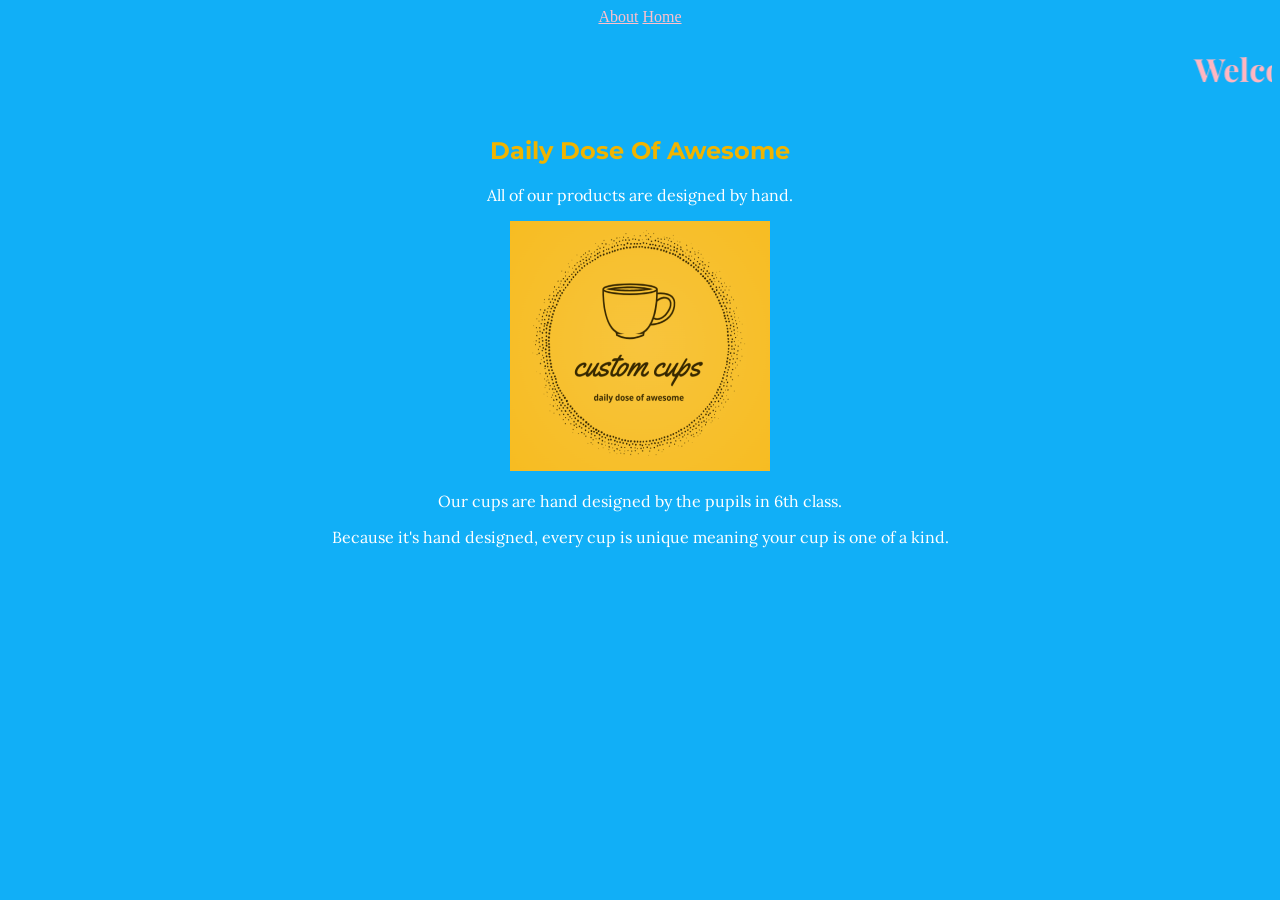
<file: custom/index.html>
<!DOCTYPE html>
<html>
<head>
  <title>Custom Cups – Hand designed mugs </title>

  <link href="https://fonts.googleapis.com/css2?family=Playfair+Display&family=Lora&family=Montserrat&display=swap" rel="stylesheet">
  <link href="stylth.css" rel="stylesheet">
  <script src="scripty.js"></script>
</head>

<body>
<nav>
  <a href="about.html">About</a>
  <a href="index.html">Home</a>
</nav>
  <marquee><h1>Welcome to <strong>Custom Cups</strong></h1></marquee>
  <h2>Daily Dose Of Awesome</h2>
  <p>All of our products are designed by hand.</p>
  <img src="cup.png" width="260" height="250">
  <p>Our cups are hand designed by the pupils in 6th class.</p>
  <p>Because it's hand designed, every cup is unique meaning your cup is one of a kind.</p>
  
</body>
</html>
</file>
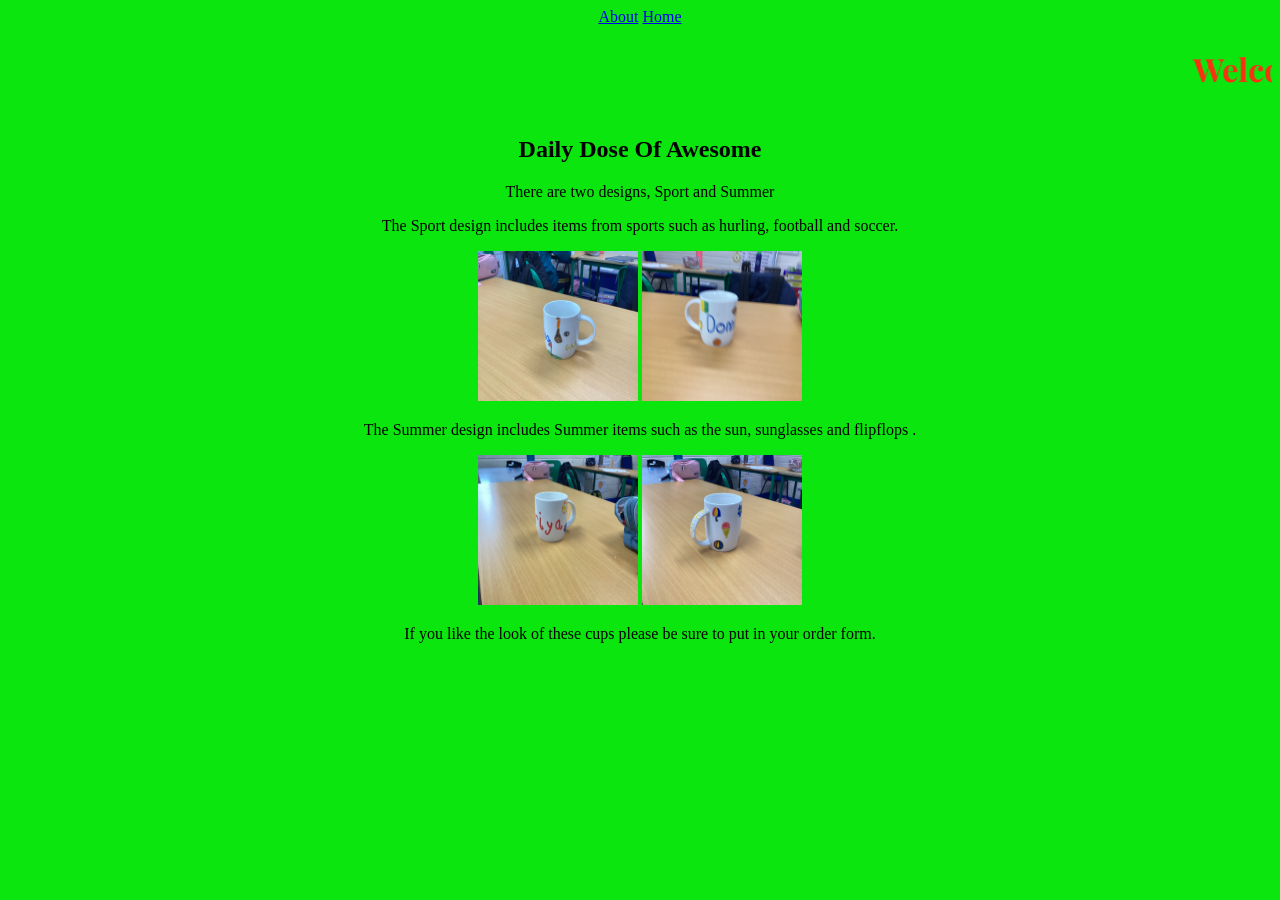
<file: custom/about.html>
<!DOCTYPE html>
<html>
<head>
  <title>Custom Cups – Hand designed mugs </title>

  <link href="https://fonts.googleapis.com/css2?family=Playfair+Display&family=Lora&family=Montserrat&display=swap" rel="stylesheet">
  <link href="style2.css" rel="stylesheet">
  <script src="scripty.js"></script>
</head>

<body>
<nav>
  <a href="about.html">About</a>
  <a href="index.html">Home</a>
</nav>
  <marquee><h1>Welcome to <strong>Custom Cups</strong></h1></marquee>
  <h2>Daily Dose Of Awesome</h2>
  <p>There are two designs, Sport and Summer</p>
  <p>The Sport design includes items from sports such as hurling, football and soccer.</p>
  <img src="Sport.jpeg" width="160" height="150"> <img src="Sport1.jpeg" width="160" height="150">
  <p>The Summer design includes Summer items such as the sun, sunglasses and flipflops .</p>
  <img src="Summer.jpeg" width="160" height="150"> <img src="Summer1.jpeg" width="160" height="150">

  <p>If you like the look of these cups please be sure to put in your order form.</p>
</body>
</html>
</file>
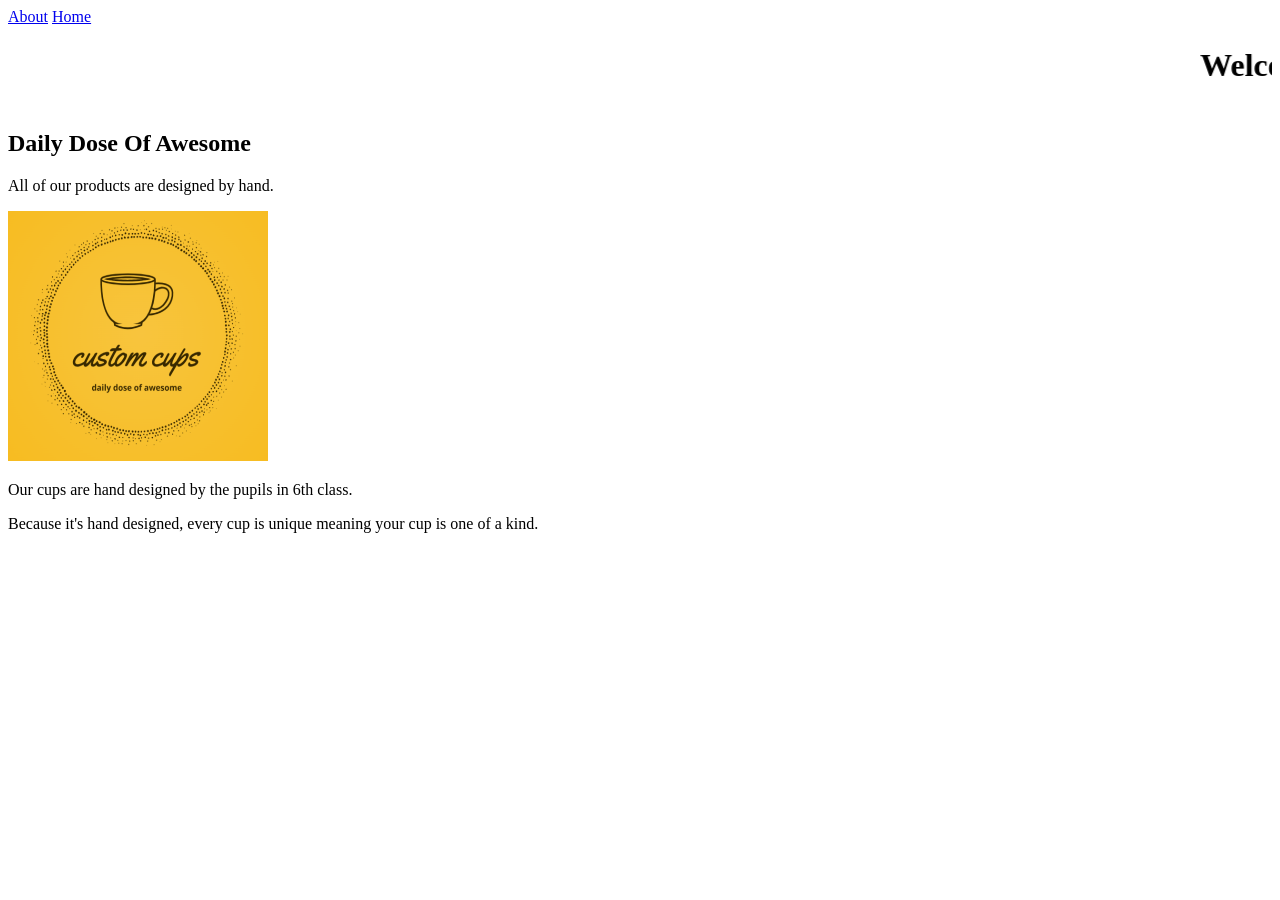
<file: custom/jepsite.html>
<!DOCTYPE html>
<html>
<head>
  <title>Custom Cups – Hand designed mugs </title>

  <link href="https://fonts.googleapis.com/css2?family=Playfair+Display&family=Lora&family=Montserrat&display=swap" rel="stylesheet">
  <link href="stylth.cs" rel="stylesheet">
  <script src="scripty.js"></script>
</head>

<body>
<nav>
  <a href="about.html">About</a>
  <a href="jepsite.html">Home</a>
</nav>
  <marquee><h1>Welcome to <strong>Custom Cups</strong></h1></marquee>
  <h2>Daily Dose Of Awesome</h2>
  <p>All of our products are designed by hand.</p>
  <img src="cup.png" width="260" height="250">
  <p>Our cups are hand designed by the pupils in 6th class.</p>
  <p>Because it's hand designed, every cup is unique meaning your cup is one of a kind.</p>
  
</body>
</html>
</file>
<file: custom/stylth.css>
body {
  background-color: #11aff7;
  text-align: center;
}

h1 {
  font-family: 'Playfair Display', serif;
  color: lightpink;
}

h2 {
  text-align: center;
  font-family: 'Montserrat', sans-serif;
  color: #f0b400;
}

p {
  text-align: center;
  font-family: 'Lora', serif;
  color: white;
}

/* Normal link */
a:link {
  color: pink;
}

/* Visited link */
a:visited {
  color: purple;
}

/* When hovering */
a:hover {
  color: red;
}

/* When clicked */
a:active {
  color: green;
}
</file>
<file: custom/style2.css>
body {
  background-color: #0be60f;
  text-align: center;
}

h1 {
  font-family: 'Playfair Display', serif;
  color: #fa3011;

h2 {
  text-align: center;
  font-family: 'Montserrat', sans-serif;
  color: #f0b400;
}

p {
  text-align: center;
  font-family: 'Lora', serif;
  color: #1a09d6;
}

/* Normal link */
a:link {
  color: pink;
}

/* Visited link */
a:visited {
  color: purple;
}

/* When hovering */
a:hover {
  color: red;
}

/* When clicked */
a:active {
  color: green;
}
</file>
